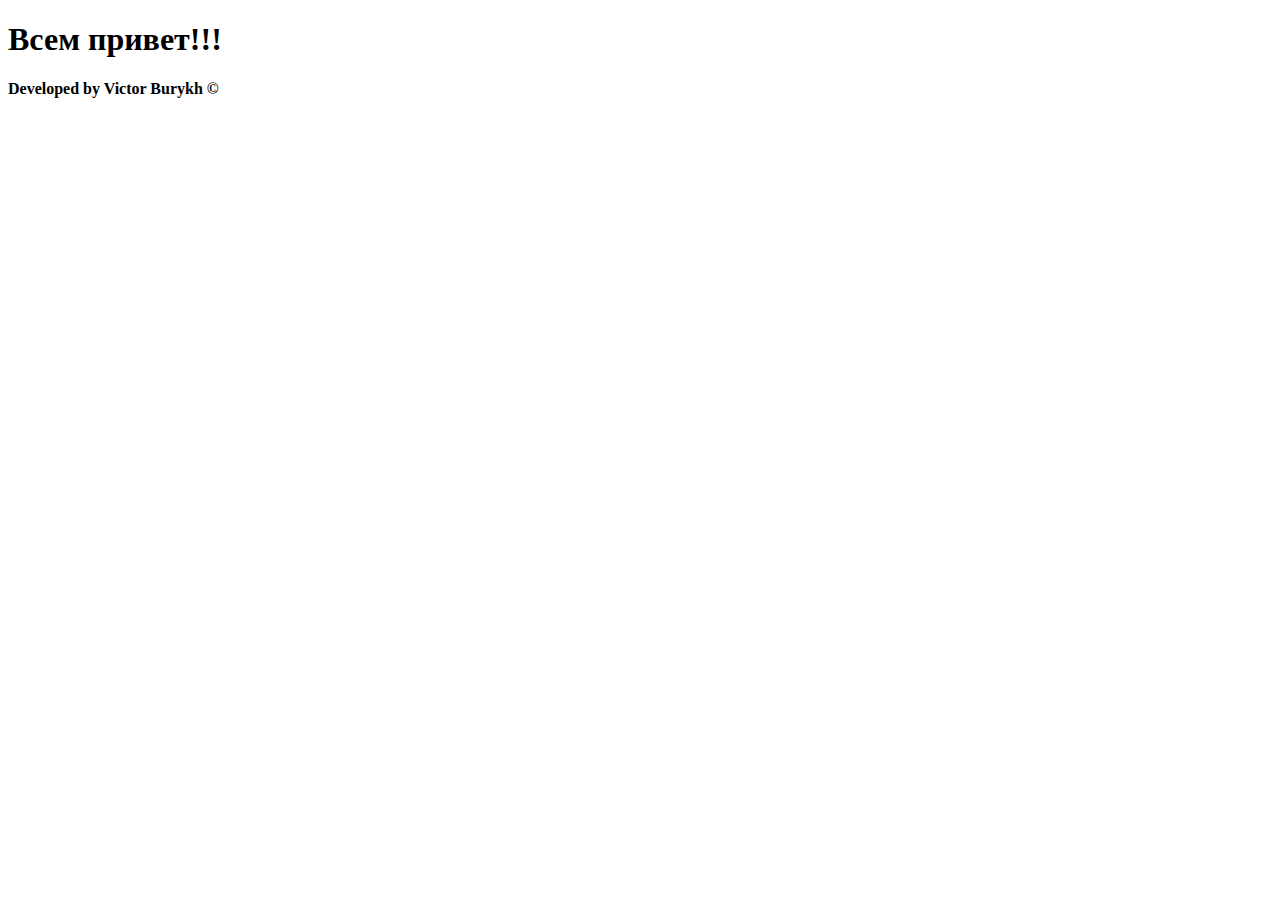
<file: src/main/resources/templates/index.html>
<!DOCTYPE html>
<html lang="en">
<head>
    <meta charset="UTF-8">
    <title>Spring Mvc App Example</title>
</head>
<body>
    <h1>Всем привет!!!</h1>

    <h4>Developed by Victor Burykh &copy</h4>
</body>
</html>
</file>
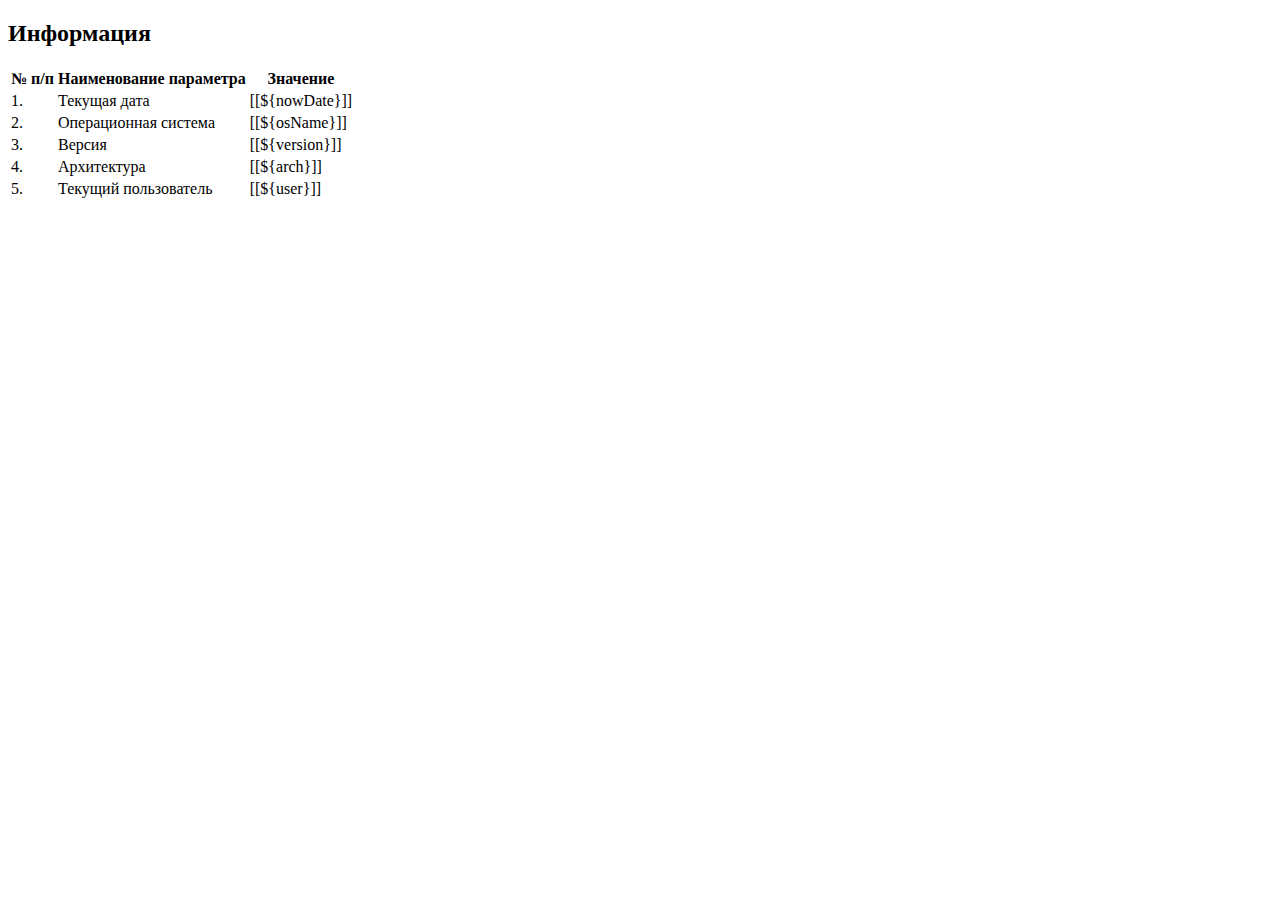
<file: src/main/resources/templates/info.html>
<!DOCTYPE html>
<html lang="en" xmlns:th="http://www.thymeleaf.org">
<head>
    <meta charset="UTF-8">
    <title>Info</title>
    <link rel="stylesheet" th:href="@{./style.css}">
</head>
<body>
    <h2 class="head">Информация</h2>
    <TABLE>
        <tr>
            <th>№ п/п</th>
            <th>Наименование параметра</th>
            <th>Значение</th>
        </tr>
        <tr>
            <td class="col1">1.</td>
            <td class="col2">Текущая дата</td>
            <td class="col3">[[${nowDate}]]</td>
        </tr>
        <tr>
            <td class="col1">2.</td>
            <td class="col2">Операционная система</td>
            <td class="col3">[[${osName}]]</td>
        </tr>
        <tr>
            <td class="col1">3.</td>
            <td class="col2">Версия</td>
            <td class="col3">[[${version}]]</td>
        </tr>
        <tr>
            <td class="col1">4.</td>
            <td class="col2">Архитектура</td>
            <td class="col3">[[${arch}]]</td>
        </tr>
        <tr>
            <td class="col1">5.</td>
            <td class="col2">Текущий пользователь</td>
            <td class="col3">[[${user}]]</td>
        </tr>
    </TABLE>
</body>
</html>
</file>
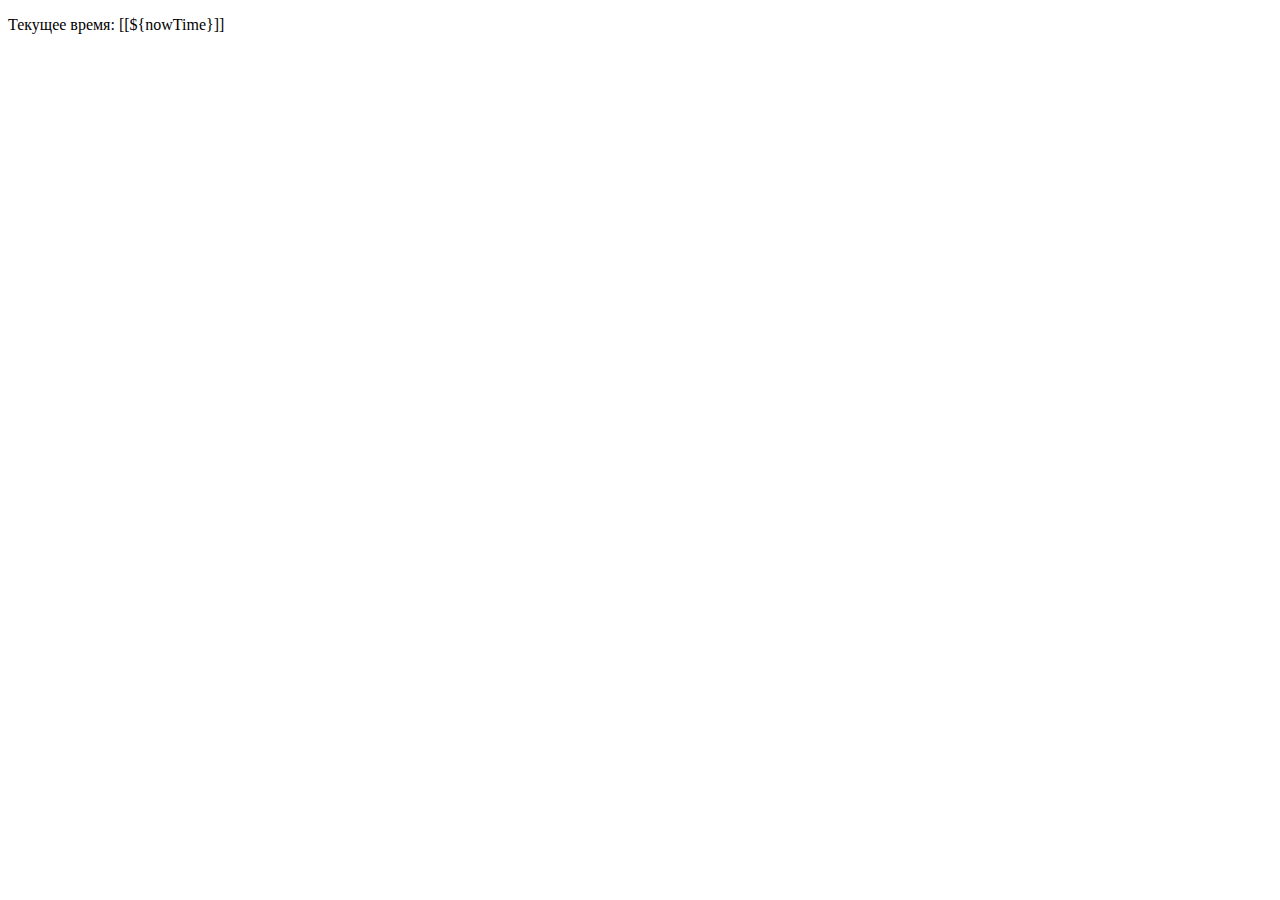
<file: src/main/resources/templates/time.html>
<!DOCTYPE html>
<html lang="en" xmlns:th="http://www.thymeleaf.org">
<head>
    <meta charset="UTF-8">
    <title>Current Time</title>
</head>
<body>
  <!--Страничка выводит текущее время-->
  <p>Текущее время: [[${nowTime}]] </p>
</body>
</html>
</file>
